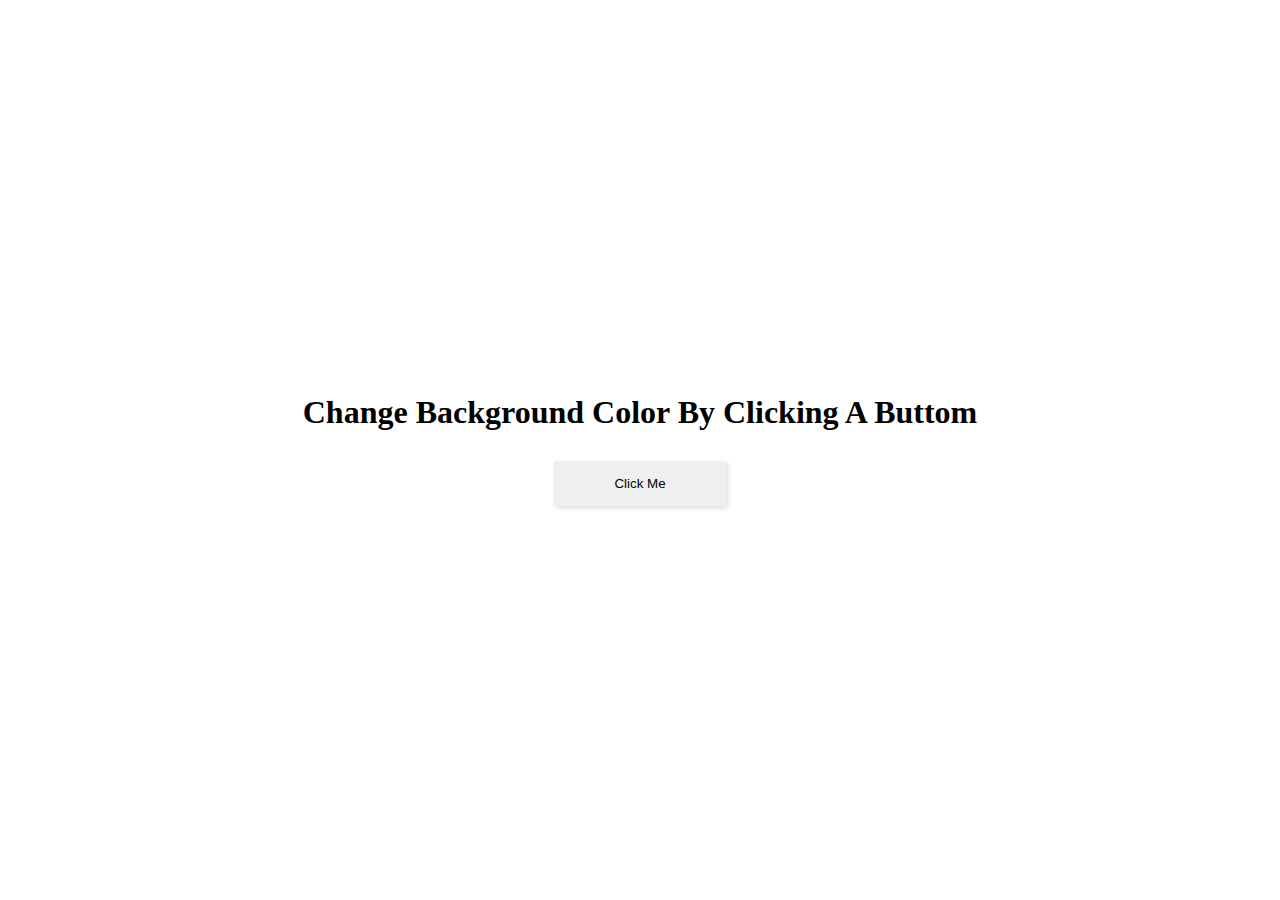
<file: project-1/index.html>
<!DOCTYPE html>
<html lang="en">
<head>
    <meta charset="UTF-8">
    <meta http-equiv="X-UA-Compatible" content="IE=edge">
    <meta name="viewport" content="width=device-width, initial-scale=1.0">
    <title>Change Color By Clicking A Buttom</title>
    <link rel="stylesheet" href="style.css">
    <script src="script.js"></script>
</head>
<body>
    
    <div class="body" id="body">
        <div class="text-center">
            <h1 class="main-title">Change Background Color By Clicking A Buttom</h1>
            <button class="cmn-btn" id="cmn-btn">Click Me</button>
        </div>
    </div>
</body>
</html>
</file>
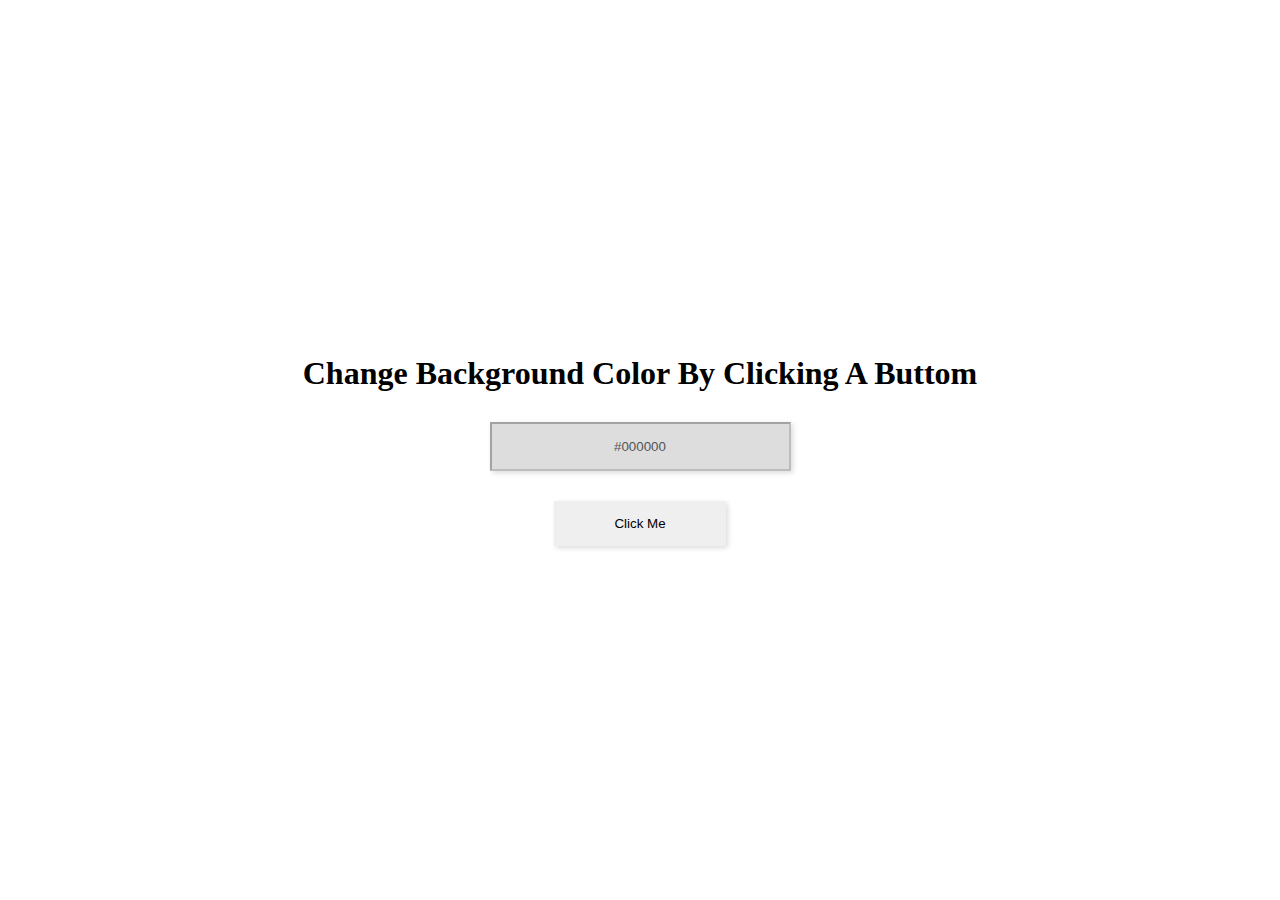
<file: project-2/index.html>
<!DOCTYPE html>
<html lang="en">
<head>
    <meta charset="UTF-8">
    <meta http-equiv="X-UA-Compatible" content="IE=edge">
    <meta name="viewport" content="width=device-width, initial-scale=1.0">
    <title>Generate Hexadecimal Color By Clicking Button</title>
    <link rel="stylesheet" href="style.css">
    <script src="script.js"></script>
</head>
<body>
    
    <div class="body" id="body">
        <div class="text-center">
            <h1 class="main-title">Change Background Color By Clicking A Buttom</h1>
            <input type="text" id="result" value="#000000" disabled> <br>
            <button class="cmn-btn" id="cmn-btn">Click Me</button>
        </div>
    </div>
</body>
</html>
</file>
<file: project-1/style.css>
/* common css here  */
*{
    padding: 0;
    margin: 0;
}
.body{
    height: 100vh;
    display: flex;
    justify-content: center;
    align-items: center;
}
.text-center{
    text-align: center;
}
.main-title {
    margin-bottom: 30px;
    text-shadow: 1px 4px 14px #ffffff;
}
button.cmn-btn{
    padding: 15px 60px;
    box-shadow: 2px 2px 5px #ddd;
    border:0;
    cursor:pointer;
    transition: .3s;
}

button.cmn-btn:hover{
    background-color: deeppink;
    color: white;
}
</file>
<file: project-2/style.css>
/* common css here  */
*{
    padding: 0;
    margin: 0;
}
.body{
    height: 100vh;
    display: flex;
    justify-content: center;
    align-items: center;
}
.text-center{
    text-align: center;
}
.main-title {
    margin-bottom: 30px;
    text-shadow: 1px 4px 14px #ffffff;
}

#result {
    padding: 15px 60px;
    text-align: center;
    margin-bottom: 30px;
    box-shadow: 2px 2px 5px #ddd;
    background-color: #ddd;
}
button.cmn-btn{
    padding: 15px 60px;
    box-shadow: 2px 2px 5px #ddd;
    border:0;
    cursor:pointer;
    transition: .3s;
}

button.cmn-btn:hover{
    background-color: deeppink;
    color: white;
}
</file>
